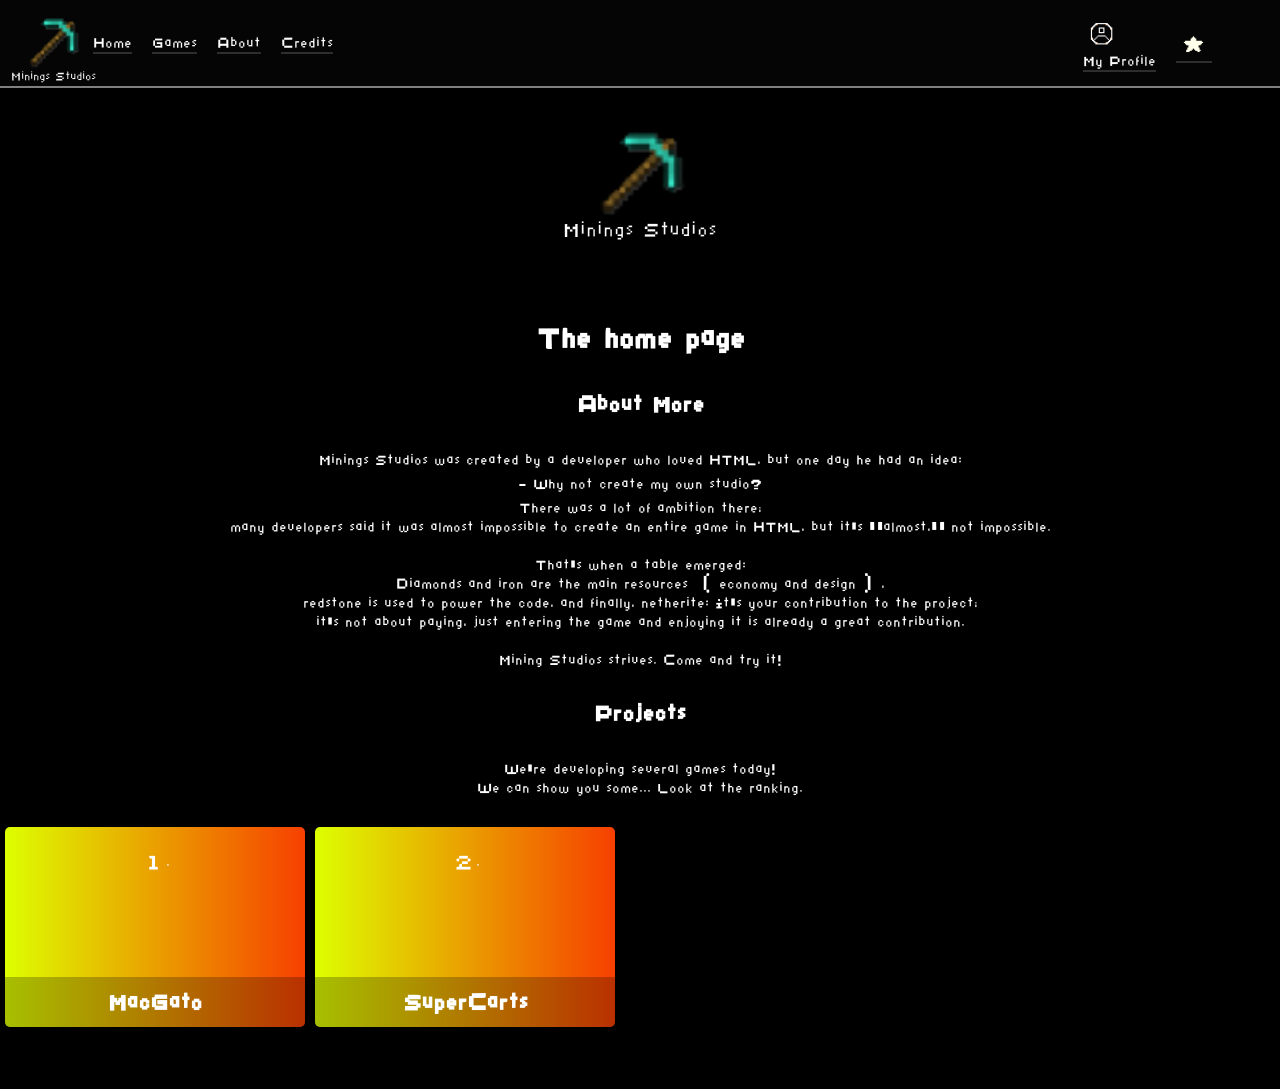
<file: index.html>
<!DOCTYPE html>
<html lang="en">
<head>
    <meta charset="UTF-8">
    <meta name="viewport" content="width=device-width, initial-scale=1.0">
    <title>Authenticating...</title>
</head>
<body>
    <script>
        window.location.href = "/en-us/"
    </script>
</body>
</html>
</file>
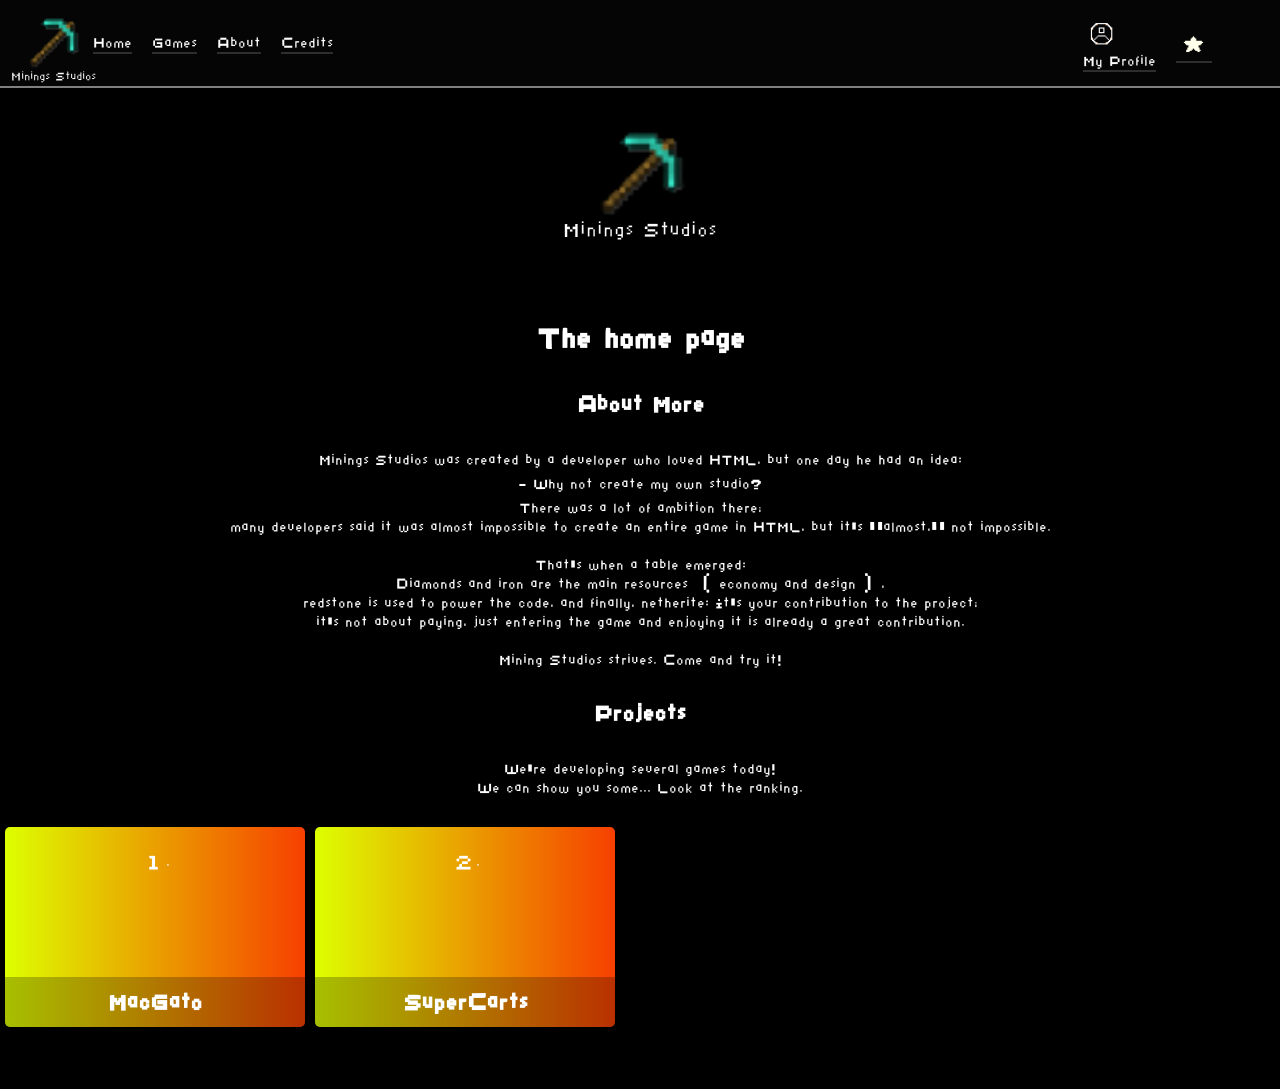
<file: en-us/index.html>
<!DOCTYPE html>
<html lang="en">
<head>
    <meta charset="UTF-8">
    <meta name="viewport" content="width=device-width, initial-scale=1.0">
    <title>Minings Studios</title>
    <link rel="stylesheet" href="/recourcers/css/fonts.css">
    <link rel="stylesheet" href="/recourcers/css/main.css">
    <link rel="icon" href="/recourcers/img/Pickage.png">
</head>
<body>
    <div id="root">
        <div class="icon i">
            <div href="./" class="nodecoration red">
                <object data="/recourcers/svg/icon.svg" type="image/svg+xml"></object>
            </div>
        </div>
        <a href="./">Home</a>
        <a href="./games.html">Games</a>
        <a href="./about.html">About</a>
        <a href="./credits.html">Credits</a>
        <div class="account leftcontent flexible">
            <a id="profile" href="./profile/">
                <div id="img"><img src="/recourcers/img/profile.png" width="36" height="36"></div>
                <div id="accountname">My Profile</div>
            </a>
            <div class="margin10">
                <a id="favoriteicon" href="./profile/stareds"><img src="/recourcers/img/star.png" width="36" height="36"></a>
            </div>
        </div>
    </div><br>
    <div id="content" class="center"><br><br><br>
        <div id="iconindex" style="margin-top: -150px;">
            <object data="/recourcers/svg/icon.svg" type="image/svg+xml" width="250" height="250"></object>
        </div><br>
        <div id="index">
            <h1>The home page</h1>
            <h2>About More</h2>
            <p>
                Minings Studios was created by a developer who loved HTML, but one day he had an idea: <br>
                - Why not create my own studio?<br>
                There was a lot of ambition there; <br>
                many developers said it was almost impossible to create an entire game in HTML, but it's "almost," not impossible. <br><br>

                That's when a table emerged: <br>
                Diamonds and iron are the main resources (economy and design), <br>
                redstone is used to power the code, and finally, netherite: It's your contribution to the project; <br>
                it's not about paying, just entering the game and enjoying it is already a great contribution. <br><br>

                Mining Studios strives. Come and try it!
            </p>
            <h2>Projects</h2>
            <p>
                We're developing several games today!<br>
                We can show you some...
                Look at the ranking.
            </p>
            <div id="games">
                <p>
                    <div class="boxframe f" data-click="macgato">
                        <p>1.</p>
                        <div class="text">
                            <h2>MacGato</h2>
                        </div>
                    </div>
                    <div class="boxframe t" data-click="notfound">
                        <p>2.</p>
                        <div class="text">
                            <h2>SuperCarts</h2>
                        </div>
                    </div>
                </p>

            </div>
        </div>
        </div><br><br><br>
    </div>
    <script src="/recourcers/js/buttons.js"></script>
</body>
</html>
</file>
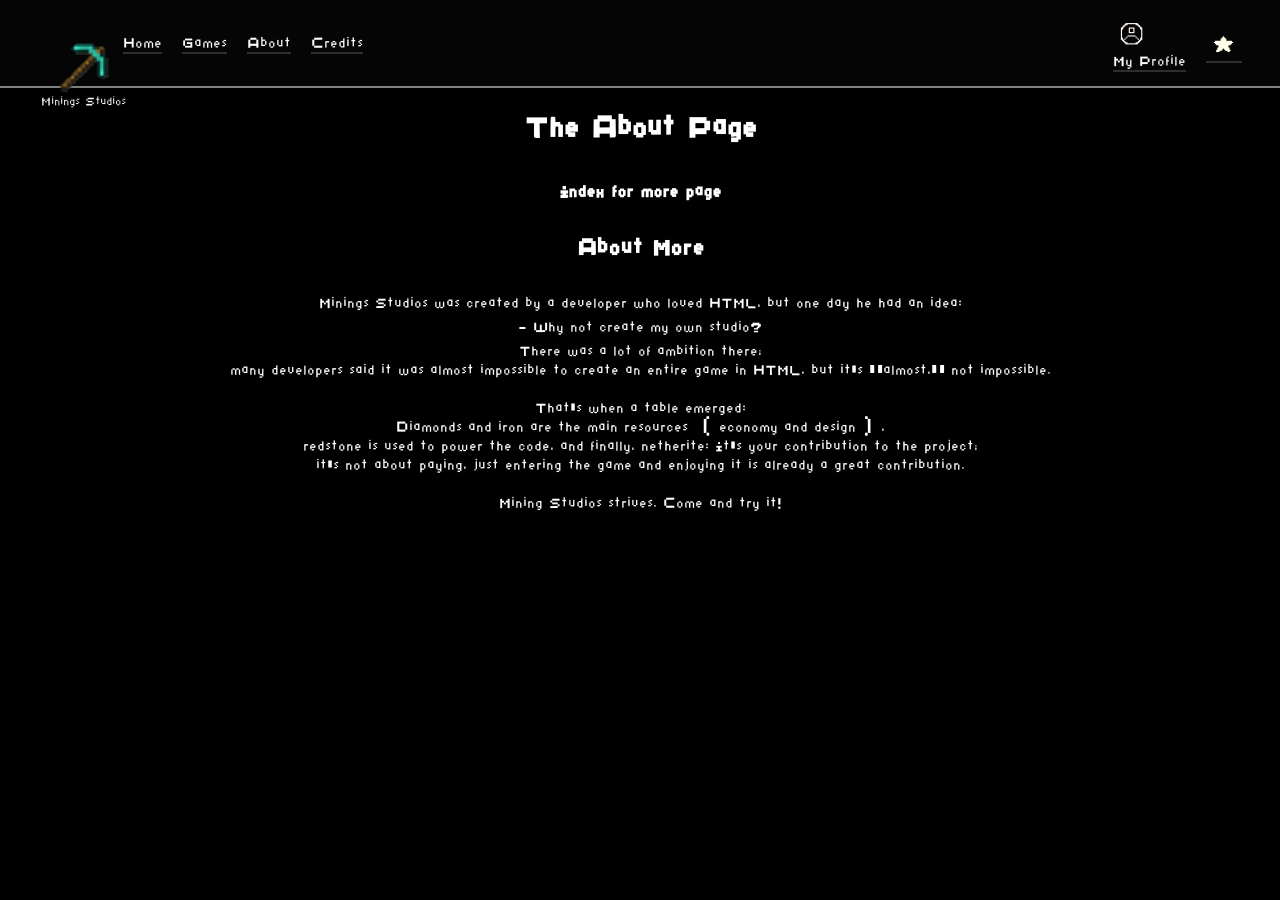
<file: en-us/about.html>
<!DOCTYPE html>
<html lang="en">
<head>
    <meta charset="UTF-8">
    <meta name="viewport" content="width=device-width, initial-scale=1.0">
    <title>Document</title>
    <link rel="stylesheet" href="/recourcers/css/fonts.css">
    <link rel="stylesheet" href="/recourcers/css/main.css">
    <link rel="icon" href="/recourcers/img/Pickage.png">
</head>
<body>
    <div id="root">
        <div class="icon">
            <div href="./" class="nodecoration red">
                <object data="/recourcers/svg/icon.svg" type="image/svg+xml"></object>
            </div>
        </div>
        <a href="./">Home</a>
        <a href="./games.html">Games</a>
        <a href="./about.html">About</a>
        <a href="./credits.html">Credits</a>
        <div class="account leftcontent flexible">
            <a id="profile" href="./profile/">
                <div id="img"><img src="/recourcers/img/profile.png" width="36" height="36"></div>
                <div id="accountname">My Profile</div>
            </a>
            <div class="margin10">
                <a id="favoriteicon" href="./profile/stareds"><img src="/recourcers/img/star.png" width="36" height="36"></a>
            </div>
        </div>
    </div><br>
        <div id="content" class="center">
        <h1>The About Page</h1>
        <div id="index">
            <h3>Index for more page</h3>
            <p><a></a></p>
        </div>
        <h2>About More</h2>
        <p>
            Minings Studios was created by a developer who loved HTML, but one day he had an idea: <br>
            - Why not create my own studio?<br>
            There was a lot of ambition there; <br>
            many developers said it was almost impossible to create an entire game in HTML, but it's "almost," not impossible. <br><br>

            That's when a table emerged: <br>
            Diamonds and iron are the main resources (economy and design), <br>
            redstone is used to power the code, and finally, netherite: It's your contribution to the project; <br>
            it's not about paying, just entering the game and enjoying it is already a great contribution. <br><br>

            Mining Studios strives. Come and try it!
        </p>
        </div>
</body>
</html>
</file>
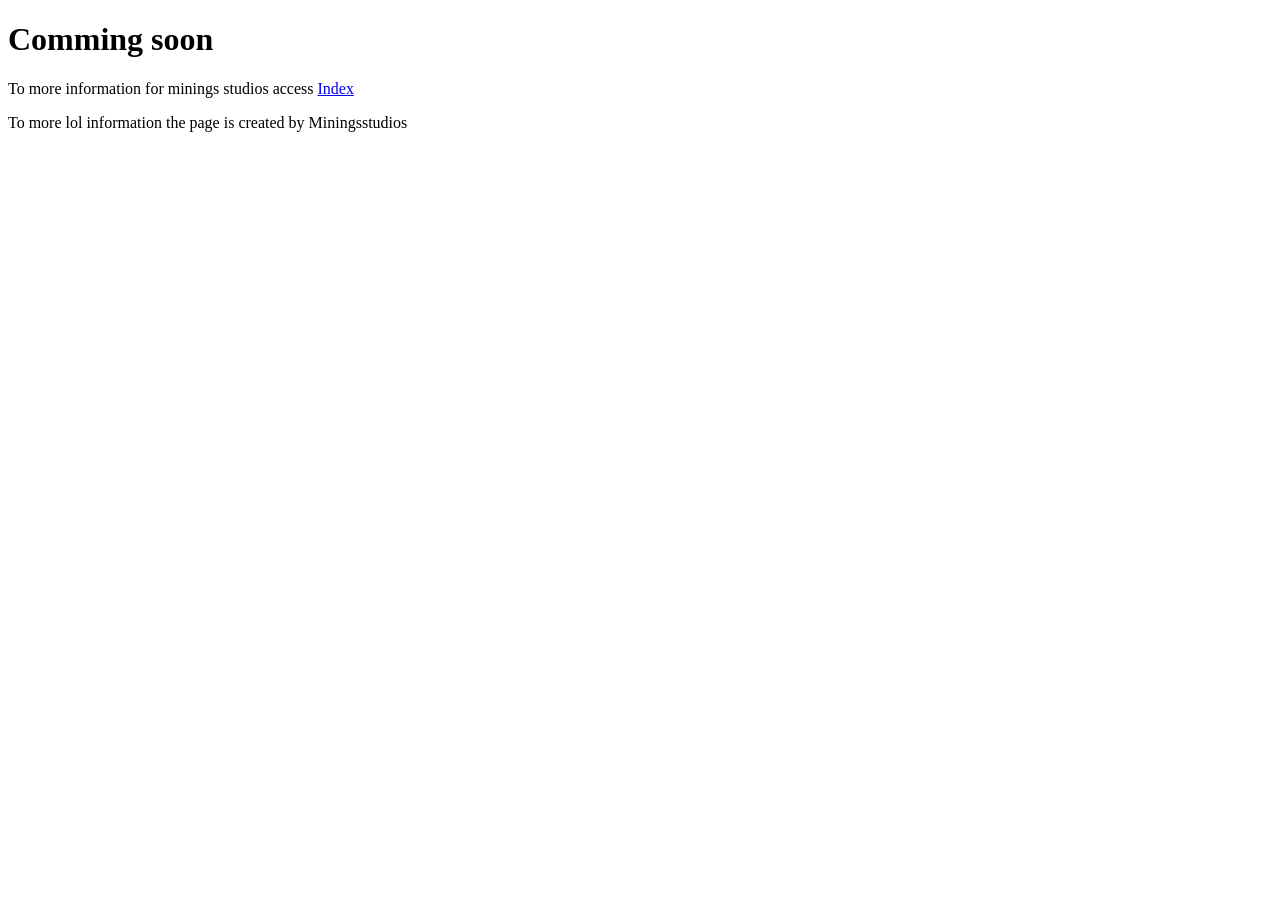
<file: en-us/credits.html>
<!DOCTYPE html>
<html lang="en">
<head>
    <meta charset="UTF-8">
    <meta name="viewport" content="width=device-width, initial-scale=1.0">
    <title>Document</title>
</head>
<body>
    <h1>Comming soon</h1>
    <p>To more information for minings studios access <a href="./">Index</a></p>
    <p>To more lol information the page is created by Miningsstudios</p>
</body>
</html>
</file>
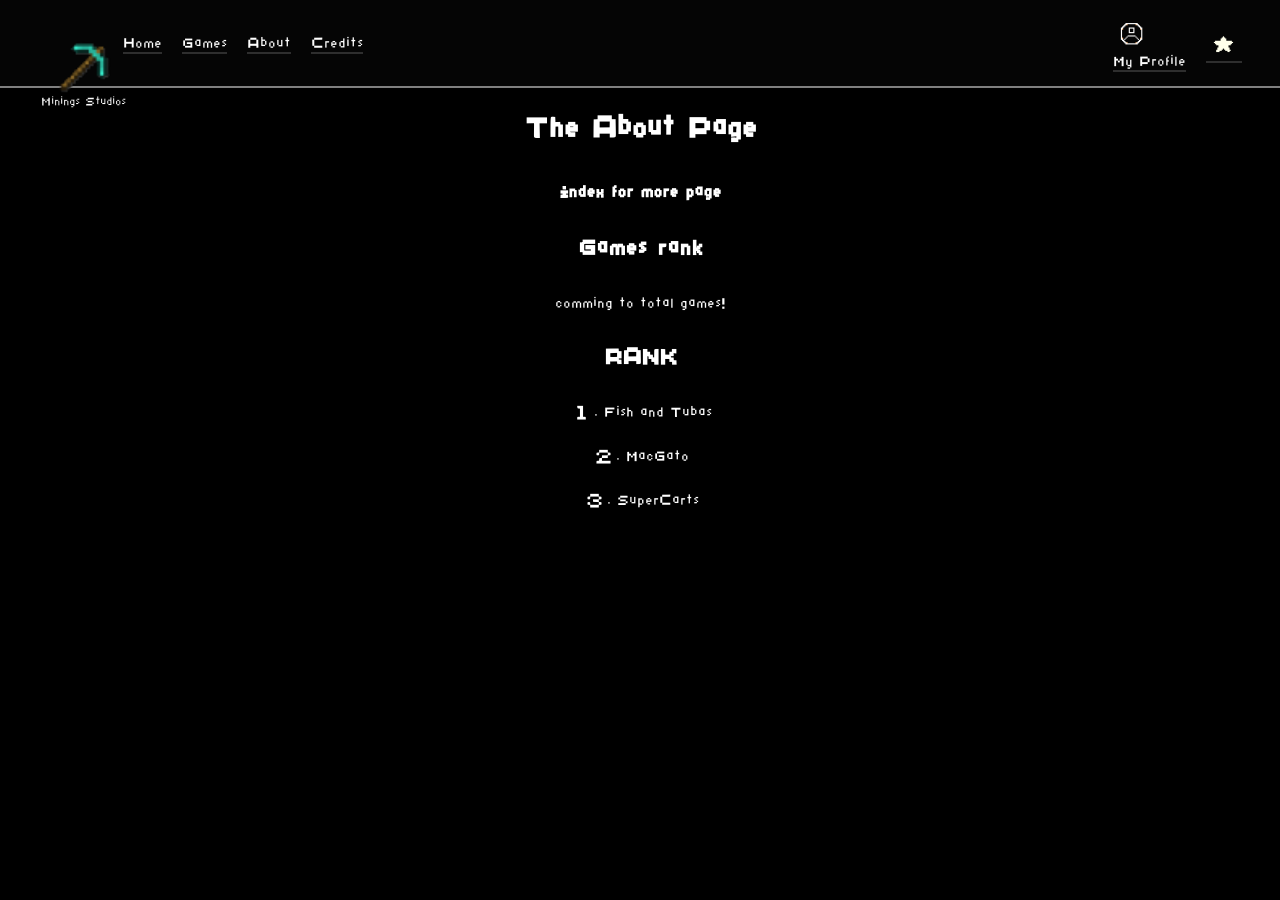
<file: en-us/games.html>
<!DOCTYPE html>
<html lang="en">
<head>
    <meta charset="UTF-8">
    <meta name="viewport" content="width=device-width, initial-scale=1.0">
    <title>Document</title>
    <link rel="stylesheet" href="/recourcers/css/fonts.css">
    <link rel="stylesheet" href="/recourcers/css/main.css">
    <link rel="icon" href="/recourcers/img/Pickage.png">
</head>
<body>
    <div id="root">
        <div class="icon">
            <div href="./" class="nodecoration red">
                <object data="/recourcers/svg/icon.svg" type="image/svg+xml"></object>
            </div>
        </div>
        <a href="./">Home</a>
        <a href="./games.html">Games</a>
        <a href="./about.html">About</a>
        <a href="./credits.html">Credits</a>
        <div class="account leftcontent flexible">
            <a id="profile" href="./profile/">
                <div id="img"><img src="/recourcers/img/profile.png" width="36" height="36"></div>
                <div id="accountname">My Profile</div>
            </a>
            <div class="margin10">
                <a id="favoriteicon" href="./profile/stareds"><img src="/recourcers/img/star.png" width="36" height="36"></a>
            </div>
        </div>
    </div><br>
    <div id="content" class="center">
        <h1>The About Page</h1>
        <div id="index">
            <h3>Index for more page</h3>
        </div>
        <h2>Games rank</h2>
        <p>comming to total games!</p>
        <h2>RANK</h2>
        <p>1. Fish and Tubas</p>
        <p>2. MacGato</p>
        <p>3. SuperCarts</p>
        <p>
    </div>
</body>
</html>
</file>
<file: recourcers/css/fonts.css>
@font-face {
    font-family: 'Mining Regular';
    src: url("../theme/fonts/Miningstudios-Regular.ttf");
}
</file>
<file: recourcers/css/main.css>
body {
    background-color: #000000;
    color: white;
    font-family: 'Mining Regular', sans-serif;
    font-size: 25px;
    margin: 0;
}
.icon {
    font-size: 10px;
    width: 100px;
    padding: 5px;
}
.icon.i {
    margin-top: -50px;
    margin-left: -30px;
}
.icon * {
    margin: 0;
}
#root a {
    text-decoration: none;
    color: white;
    margin-right: 10px;
    margin-left: 10px;
}
a {
    text-decoration: none;
    border-bottom: 2px solid rgb(46, 46, 46);    
}
#root {
    position: fixed;
    background-color: #1212124c;
    width: 100%;
    border-bottom: 2px solid gray;
    height: 80px;
    display: flex;
    align-items: center;
    padding: 3px;
}
#iconindex {
    position: relative;
    top: 50px;
}
#root div object {
    margin-top: 70px;
    margin-right: 500px;
    width: 150px;
}
.leftcontent {
    display: flex;
    justify-content: flex-start;
    margin-left: 57vw;
}
.flexible {
    display: flex;
    align-items: center;
}
#content {
    margin-top: 90px;
}
.center {
    text-align: center;
    justify-self: center;
}
.boxframe, .boxframe.f {
    position: relative;
    background-image: repeating-linear-gradient(
    to left,
    #2600ff,
    #00ff00,
    #ff0000,
    #ddff00
    );
    background-size: 400% auto;
    width: 300px;
    height: 200px;
    margin: 5px;
    border-radius: 5px;
    overflow: hidden;
    cursor: pointer;
    transition: all 0.5s ease
}
.boxframe:hover {
    box-shadow: 15px 15px 26px 0px #28282870;
    background-position: right center;
}
.boxframe .text, .boxframe.f .text {
    background-color: rgba(0, 0, 0, 0.248);
    position: absolute;
    bottom: 0px;
    width: 100%;
    justify-self: center;
    height: 50px;
    padding: -5px;
    text-align: center;
}
.boxframe h2 {
    position: relative;
    bottom: 20px;
}
#games {
    display: flex;
    justify-self: center;
}
</file>
